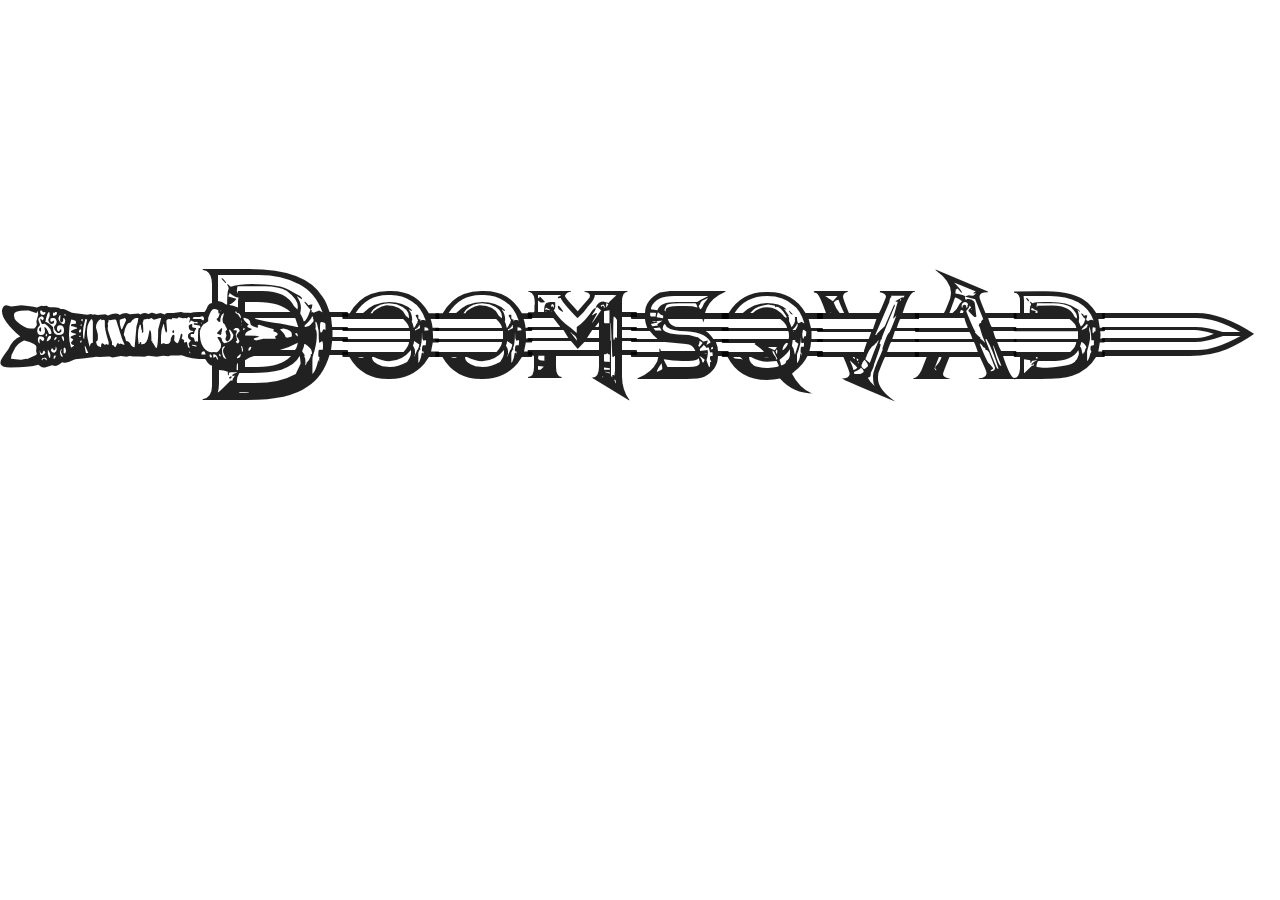
<file: static/shirt.html>
<!DOCTYPE html>
<html>
<head>
  <meta http-equiv="Content-Type" content="text/html; charset=UTF-8"/>
  <meta name="viewport" content="width=device-width, initial-scale=1, maximum-scale=1.0"/>
  <title>Classify</title>

  <!-- CSS  -->
  <link href="https://fonts.googleapis.com/icon?family=Material+Icons" rel="stylesheet">
  <link href="css/materialize.css" type="text/css" rel="stylesheet" media="screen,projection"/>
  <link href="css/style.css" type="text/css" rel="stylesheet" media="screen,projection"/>
</head>
<body>
<p class ="squad">Doomsqvad)</p>
</body>
</html>
</file>
<file: static/css/style.css>
/* Custom Stylesheet */
/**
 * Use this file to override Materialize files so you can update
 * the core Materialize files in the future
 *
 * Made By MaterializeCSS.com
 */


@font-face{
font-family: englishessay;
src:url('../fonts/english_essay.ttf');
}

@font-face{
	font-family: barbarian;
	src:url('../fonts/Barbarian.ttf');
}

@font-face{
  font-family: kindergarten;
  src:url('../fonts/KGMissKindergarten.ttf');
}

/*a {
 font-family: kindergarten;
}
*/

.icon-block {
  padding: 0 15px;
}
.icon-block .material-icons {
	font-size: inherit;
}

.classify{
	font-family: kindergarten;
}

.doomsquad{
	font-family: barbarian;
	font-size: 40px;
	color:black;
}

.squad{
	font-size: 190px;
	font-family: barbarian;
}

/*.side-nav{
	display: inline;
}*/

li{
	margin-bottom: 20px;
}

.outline{

   -webkit-text-fill-color: white; /* Will override color (regardless of order) */
   /*-webkit-text-stroke-width: 1px;
   -webkit-text-stroke-color: teal;*/
}

#text-modal {
  max-height: calc(100% - 100px);
  position: fixed;
    top: 50%;
    left: 25%;
  transform: translate(-50%, -50%);
}

#calendar-modal {
  max-height: calc(100% - 100px);
  position: fixed;
    top: 50%;
    left: 25%;
  transform: translate(-50%, -50%);
}

#header-modal {
  max-height: calc(100% - 100px);
  position: fixed;
    top: 50%;
    left: 25%;
  transform: translate(-50%, -50%);
}

#media-modal {
  max-height: calc(100% - 100px);
  position: fixed;
    top: 50%;
    left: 25%;
  transform: translate(-50%, -50%);
}

#photo-modal {
  max-height: calc(100% - 100px);
  position: fixed;
    top: 50%;
    left: 25%;
  transform: translate(-50%, -50%);
}


.modalHead{
	text-align: center;
}

.input-field{
	transform: translate(50%, 50%);
}


/*header*/
.squadBody {
  margin-left: 31vw;
  width: 60vw;
}

#wireframe {
  min-height: 60vh;
  width: 100%;
  border: 3px solid black;
}

.wireframeHeader {
  text-align: center;
}
.wireframePhoto {
  width: 100%;
}
iframe {
  width: 40vw;
  height: 25vw;
  margin: 0 auto;
}

.squadSubmit{
  position: fixed;
  bottom: 12%;
  right:12%;
}

.wireframePhoto {
  width: 40vw;
  height: 25vw;
  margin: 0 auto;
}
</file>
